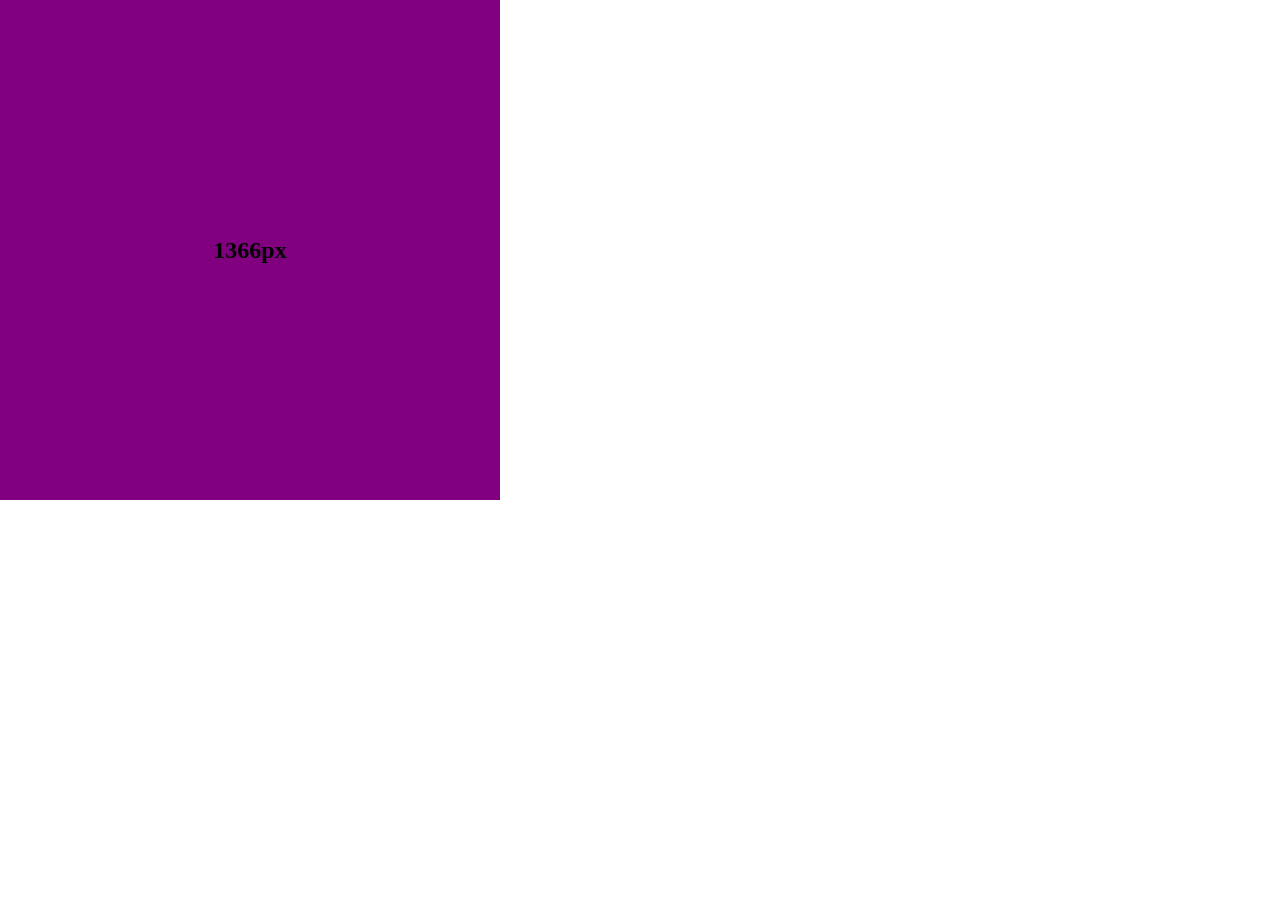
<file: Atividade5/index.html>
<!DOCTYPE html>
<html lang="en">
<head>
    <meta charset="UTF-8">
    <meta name="viewport" content="width=device-width, initial-scale=1.0">
    <title>Document</title>
    <link rel="stylesheet" href="style.css">
</head>
<body>
    <div><h2></h2></div>
</body>
</html>
</file>
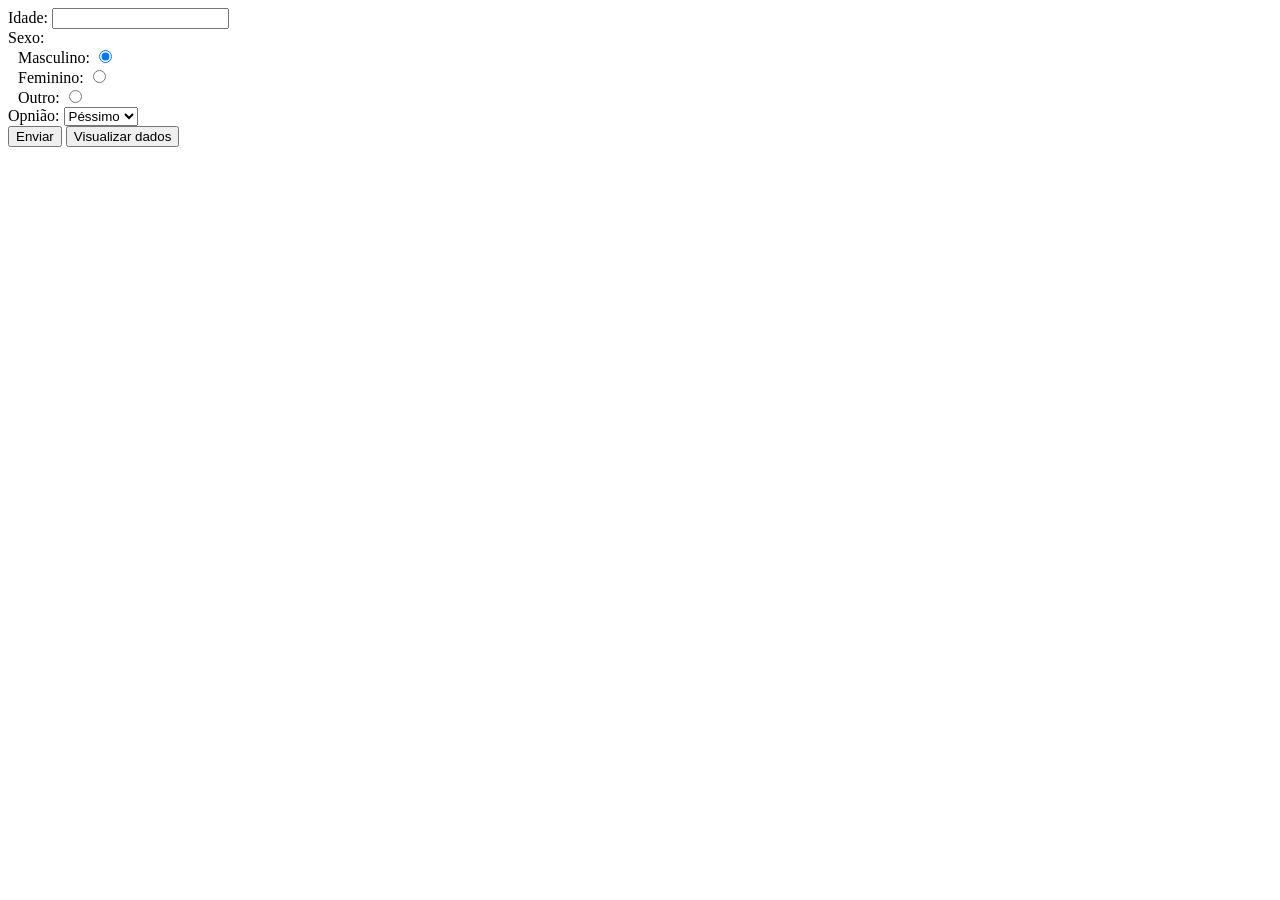
<file: Atividade8/index.html>
<!DOCTYPE html>
<html lang="en">
<head>
    <meta charset="UTF-8">
    <meta name="viewport" content="width=device-width, initial-scale=1.0">
    <title>Formulário</title>
    <script src="script.js"></script>
    <link rel="stylesheet" href="style.css">
</head>
<body>
    <form id="form">
        <label for="age">Idade:</label>
        <input type="number" name="age" id="age">
        <br>
        <label for="sex">Sexo:</label>
        <br>
        <div class="sex-options">
            <div class="sex-option">
                <label for="sex">Masculino:</label>
                <input type="radio" name="sex" value="male" checked>
            </div>
            <br>
            <div class="sex-option">
                <label for="sex">Feminino:</label>
                <input type="radio" name="sex" value="female">
            </div>
            <br>
            <div class="sex-option">
                <label for="sex">Outro:</label>
                <input type="radio" name="sex" value="other">
            </div>
        </div>
        <label for="opnion">Opnião:</label>
        <select name="opnion" id="opnion">
            <option value="1">Péssimo</option>
            <option value="2">Regular</option>
            <option value="3">Bom</option>
            <option value="4">Ótimo</option>
        </select>
        <br>
        <input type="submit" value="Enviar" onclick="Entrar();">
        <input type="button" value="Visualizar dados" onclick="VisualizarDados();">
    </form>

    <section id="form-data" hidden>
        <p><strong>TOTAL DE RESPOSTAS: <span id="total-answers">0</span></strong></p>
        <p>Idade média: <span id="age-average">0</span> anos</p>
        <p>Idade da pessoa mais velha: <span id="age-oldest">0</span> anos</p>
        <p>Idade da pessoa mais nova: <span id="age-youngest">0</span> anos</p>
        <p>Quantidade de pessoas que responderam péssimo: <span id="opnion-bad">0</span></p>
        <p>Porcentagem de pessoas que responderam ótimo e bom: <span id="opnion-good-great">0</span>%</p>
        <p>Número de homens que responderam ao questionário: <span id="male-quantity">0</span></p>
        <p>Número de mulheres que responderam ao questionário: <span id="female-quantity">0</span></p>
        <p>Número de outros que responderam ao questionário: <span id="other-quantity">0</span></p>
    </section>
</body>
</html>
</file>
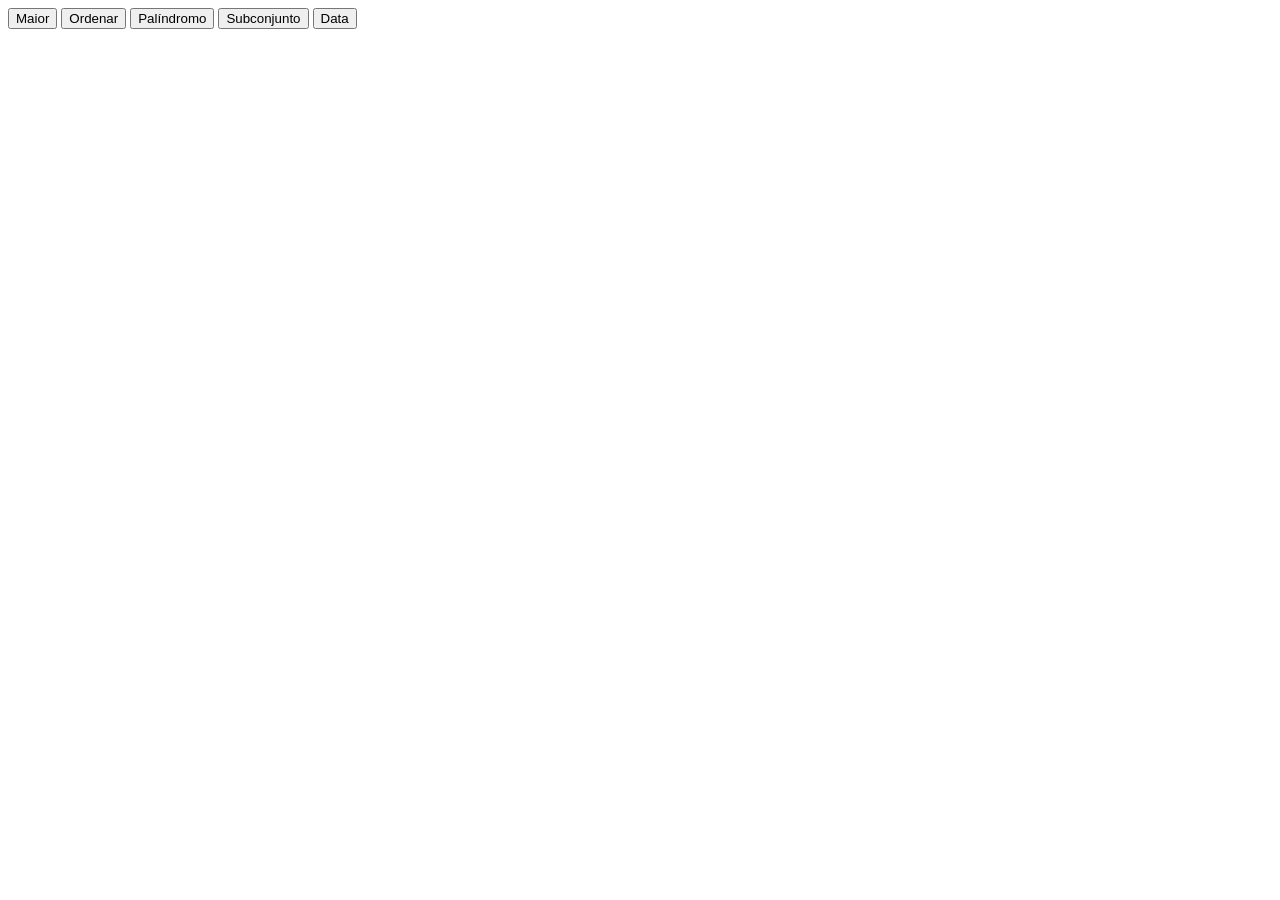
<file: Atividade9/index.html>
<!DOCTYPE html>
<html lang="en">
<head>
    <meta charset="UTF-8">
    <meta name="viewport" content="width=device-width, initial-scale=1.0">
    <title>Document</title>
    <script src="script.js"></script>
</head>
<body>
    <button onclick="funcao1();">Maior</button>
    <button onclick="funcao2();">Ordenar</button>
    <button onclick="funcao3();">Palíndromo</button>
    <button onclick="funcao4();">Subconjunto</button>
    <button onclick="funcao5();">Data</button>
</body>
</html>
</file>
<file: Atividade5/style.css>
body {
    margin: 0px;
    padding: 0px;
}

div {
    width: 500px;
    height: 500px;
    justify-content: center;
    align-content: center;
    text-align: center;
}

@media (max-width: 420px) {
    div {
        background-color: blue;
        h2::after {
            content: "420px";
        }
    }
}

@media (min-width: 421px) and (max-width: 768px) {
    div {
        background-color: orange;
        h2::after {
            content: "768px";
        }
    }
}

@media (min-width: 769px) and (max-width: 1024px) {
    div {
        background-color: pink;
        h2::after {
            content: "1024px";
        }
    }
}

@media (min-width: 1025px) and (max-width: 1080px) {
    div {
        background-color: salmon;
        h2::after {
            content: "1080px";
        }
    }
}

@media (min-width: 1081px) and (max-width: 1366px) {
    div {
        background-color: purple;
        h2::after {
            content: "1366px";
        }
    }
}

@media (min-width: 1367px) and (max-width: 1920px) {
    div {
        background-color: yellow;
        h2::after {
            content: "1920px";
        }
    }
}

@media (min-width: 1921px) {
    div {
        background-color: green;
        h2::after {
            content: "MAIOR QUE 1920PX";
        }
    }
}
</file>
<file: Atividade8/style.css>
.sex-option {
    margin-left: 10px;
    display: inline-block;
}

#form-data p {
    line-height: 5px;
}
</file>
